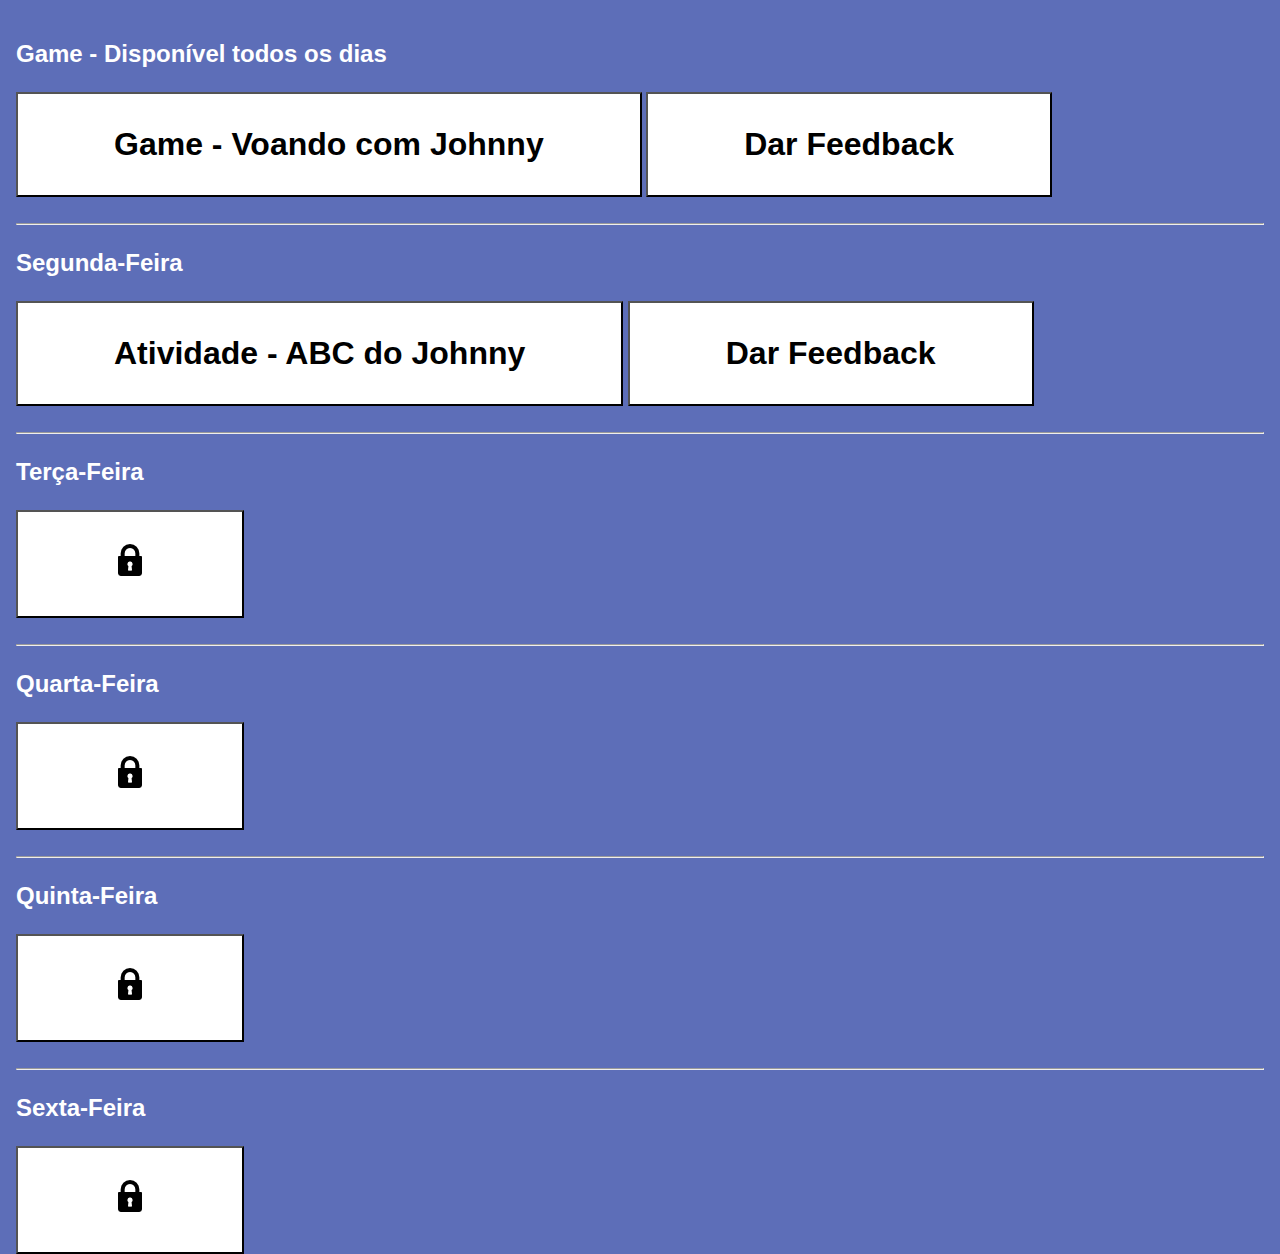
<file: index.html>
<!doctype html>
<html lang="pt-br">
    <head>
        <meta charset="utf-8">

        <title>Dashboard</title>
        <meta name="description" content="Jonny game menu">
        <meta name="Heraclitus" content="game">
        <link href="css/common.css" rel="stylesheet">
    </head>
    <style>
        body{
            background-color:rgb(93, 110, 184);
        }
    </style>
    <body>
        <section>
            <p>Game - Disponível todos os dias</p>
            <button onclick="window.location.href='game/stage-1.html'">Game - Voando com Johnny</button>
            <button onclick="window.location.href='game/stage-1.html'">Dar Feedback</button>
        </section>
        <br>
        <hr>
        <section>
            <p>Segunda-Feira</p>
            <button onclick="window.location.href='game/stage-1.html'">Atividade - ABC do Johnny</button>
            <button onclick="window.location.href='game/stage-1.html'">Dar Feedback</button>
        </section>
        <br>
        <hr>
        <section>
            <p>Terça-Feira</p>
            <button onclick="window.location.href='game/stage-1.html'"><img src="assets/lock.png"/></button>
        </section>
        <br>
        <hr>
        <section>
            <p>Quarta-Feira</p>
            <button onclick="window.location.href='game/stage-1.html'"><img src="assets/lock.png"/></button>
        </section>
        <br>
        <hr>
        <section>
            <p>Quinta-Feira</p>
            <button onclick="window.location.href='game/stage-1.html'"><img src="assets/lock.png"/></button>
        </section>
        <br>
        <hr>
        <section>
            <p>Sexta-Feira</p>
            <button onclick="window.location.href='game/stage-1.html'"><img src="assets/lock.png"/></button>
        </section>
    </body>
</html>
</file>
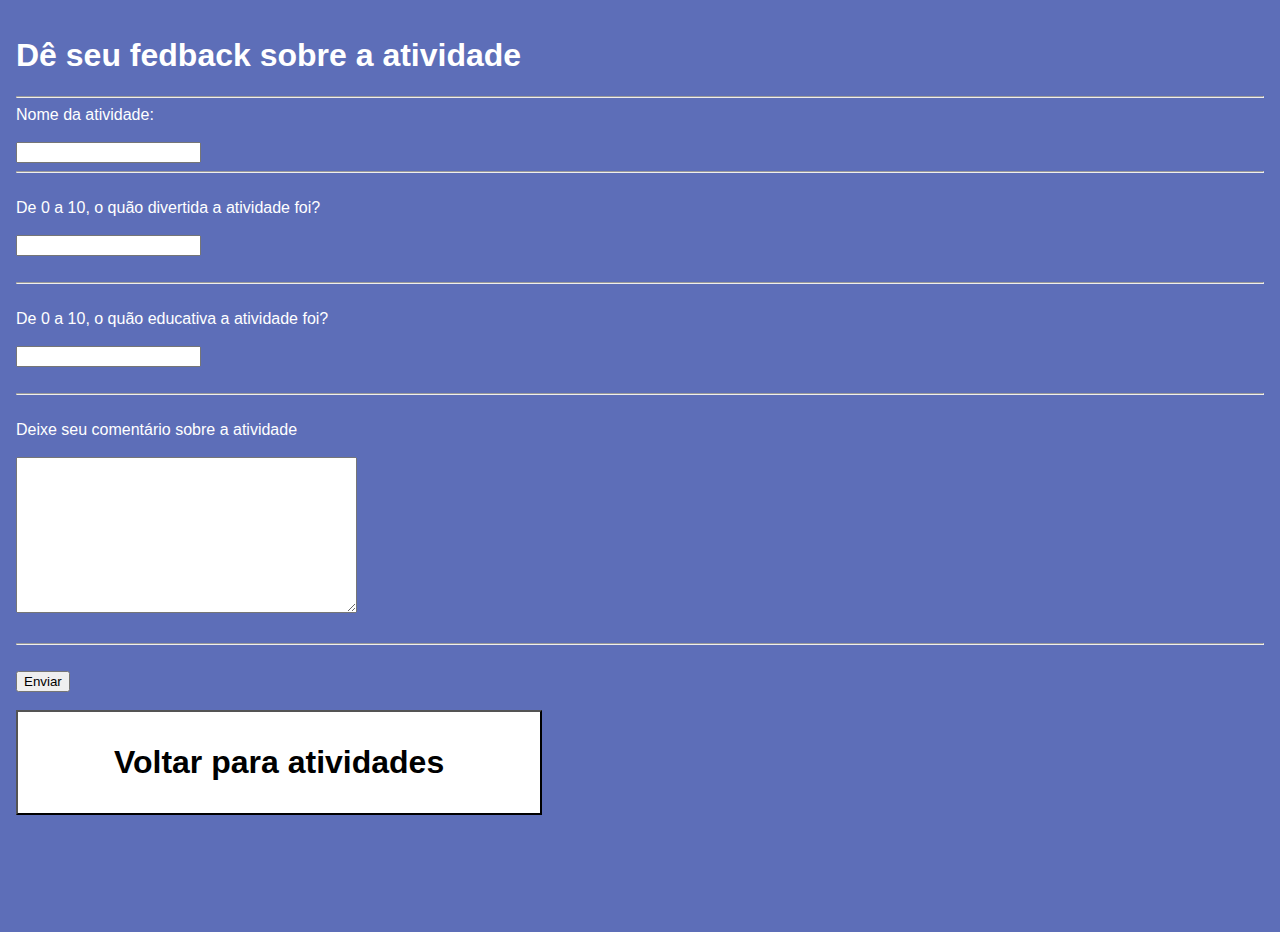
<file: feedback.html>
<!doctype html>
<html lang="pt-br">
    <head>
        <meta charset="utf-8">

        <title>Feedback</title>
        <meta name="description" content="Jonny game menu">
        <meta name="Heraclitus" content="game">
        <link href="css/common.css" rel="stylesheet">
    </head>
    <style>
        body{
            background-color:rgb(93, 110, 184);
        }
    </style>
    <body>
        <section>
            <h1>Dê seu fedback sobre a atividade</h1>
            <hr>
        </section>
        <section>
            <form action="/action_page.php">
                <label for="atividade">Nome da atividade:</label><br><br>
                <input type="text" class="form-control" id="atividade" name="atividade" value=""><br><hr><br>
                <label for="diversao">De 0 a 10, o quão divertida a atividade foi?</label><br><br>
                <input type="text" id="diversao" name="diversao" value=""><br><br><hr><br>
                <label for="educacao">De 0 a 10, o quão educativa a atividade foi?</label><br><br>
                <input type="text" id="educacao" name="educacao" value=""><br><br><hr><br>
                <label for="comentario">Deixe seu comentário sobre a atividade</label><br><br>
                <textarea type="text" id="text" name="text" rows="10" cols="40"></textarea><br><br><hr><br>
                <input class="button" type="submit" value="Enviar">
            </form> <br>
            <button onclick="window.location.href='index.html'">Voltar para atividades</button>
        </section>
    </body>
</html>
</file>
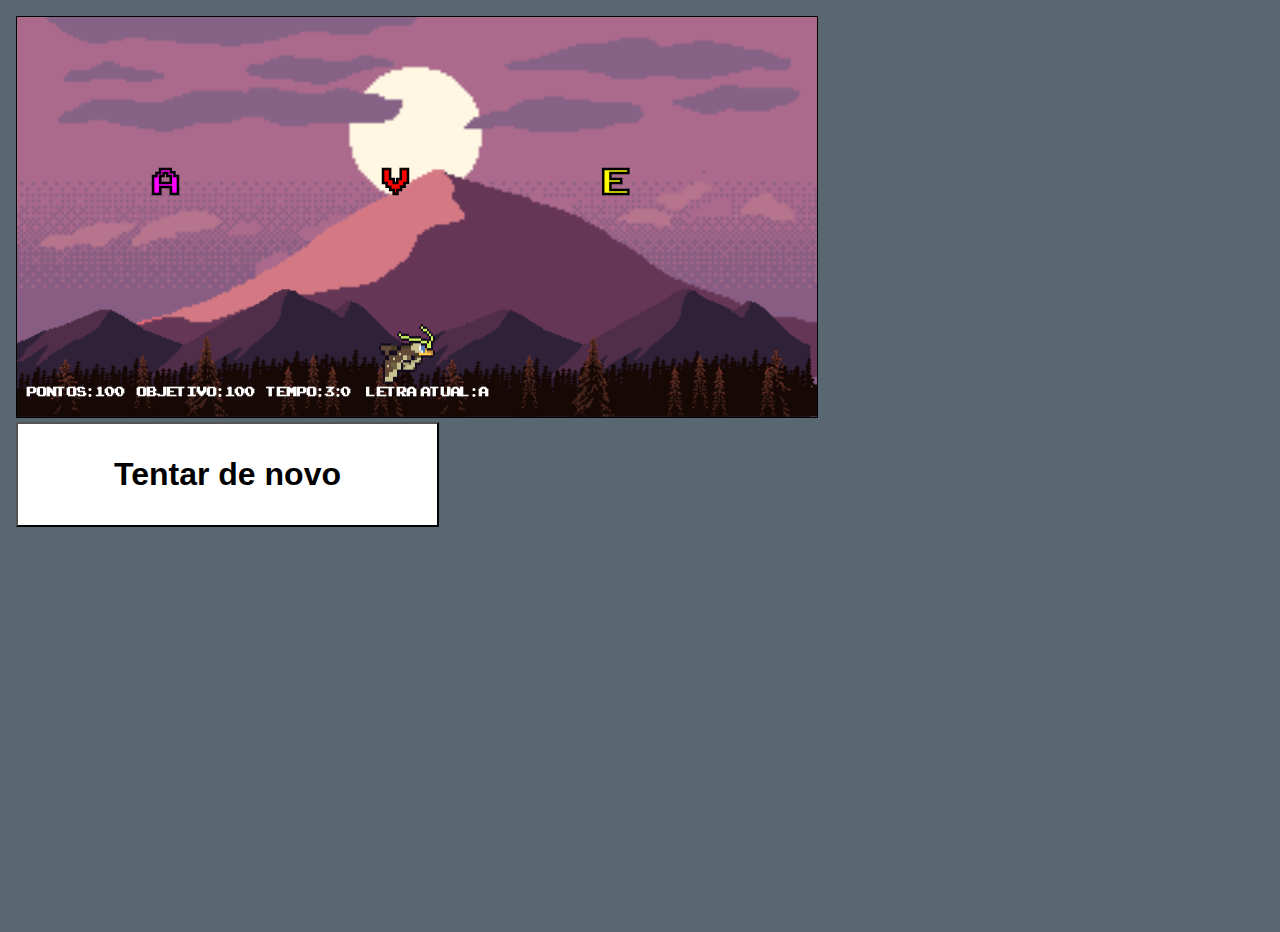
<file: stage-1.html>
<!doctype html>
<html lang="pt-br">

    <head>
        <meta charset="utf-8">

        <title>Stage 1 - Mountains</title>
        <meta name="description" content="Jonny game menu">
        <meta name="Heraclitus" content="game">
        <link href="css/common.css" rel="stylesheet">

    </head>
    <style>
        body{
            background-color: rgb(88, 103, 112);
        }
        canvas{
            background:url("assets/stage-1.png");
        }
    </style>
    <body>
        <section>
            <canvas id="game-screen" width="800" height="400" style="border: black solid 1px;"> </canvas>
        </section>
        <section>
            <button id="next-stage" onclick="window.location.href='stage-2.html'">Ir para a segunda fase</button>
            <button onclick="window.location.href='stage-1.html'">Tentar de novo</button>
        </section>
    <script src="js/stage-1.js"></script>
    </body>
</html>
</file>
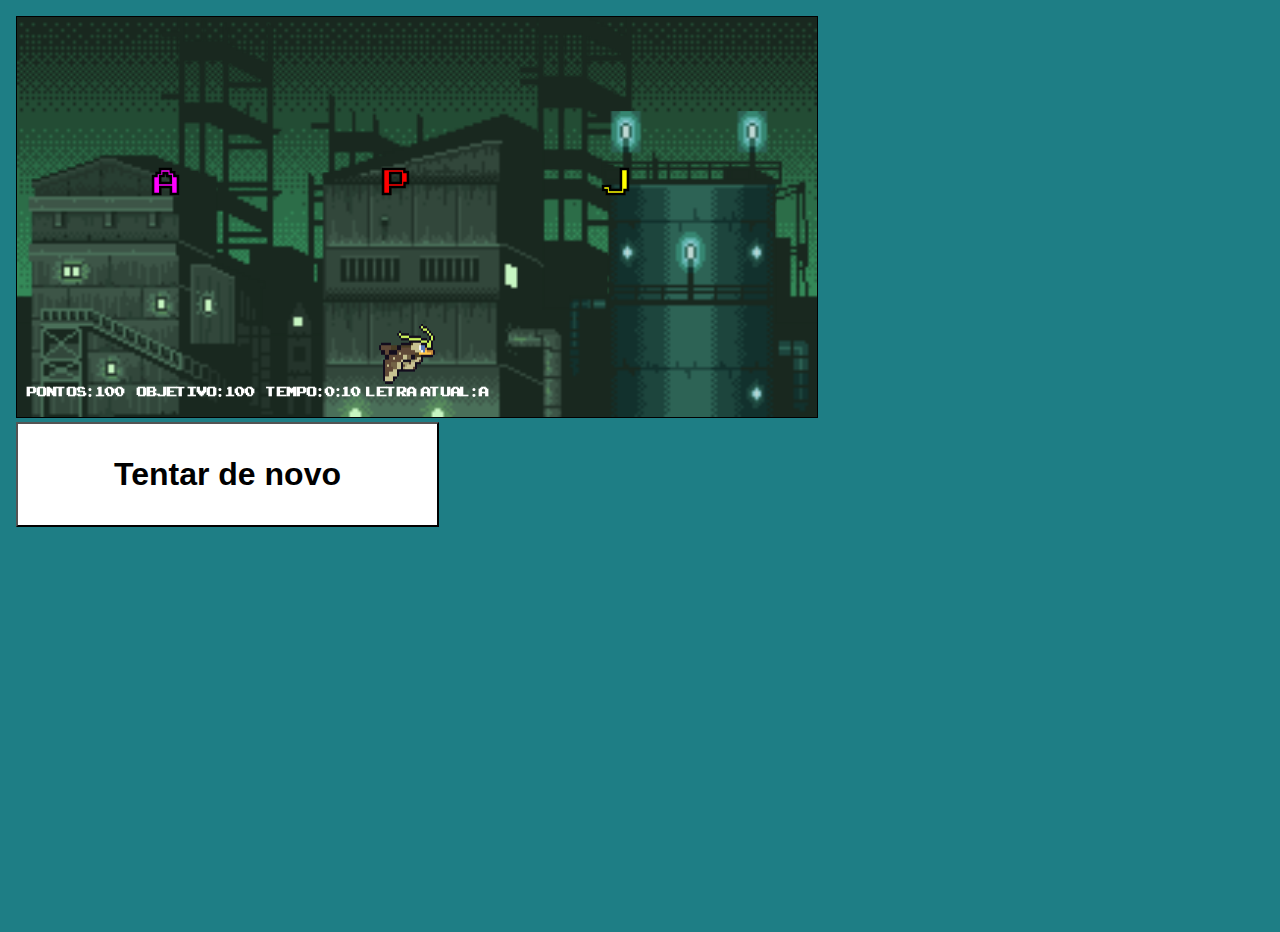
<file: stage-2.html>
<!doctype html>
<html lang="pt-br">
    <head>
        <meta charset="utf-8">

        <title>Stage 2 - Factory</title>
        <meta name="description" content="Jonny game menu">
        <meta name="Heraclitus" content="game">
        <link href="css/common.css" rel="stylesheet">

    </head>
    <style>
        body{
            background-color:rgb(30, 126, 133);
        }
        canvas{
            background:url("assets/stage-2.png");
        }
    </style>
    <body>
        <section>
            <canvas id="game-screen" width="800" height="400" style="border: black solid 1px;"> </canvas>
        </section>
        <section>
            <button id="next-stage" onclick="window.location.href='stage-3.html'">Ir para a terceira fase</button>
            <button onclick="window.location.href='stage-2.html'">Tentar de novo</button>
        </section>
        <script src="js/stage-2.js"></script>
    </body>
</html>
</file>
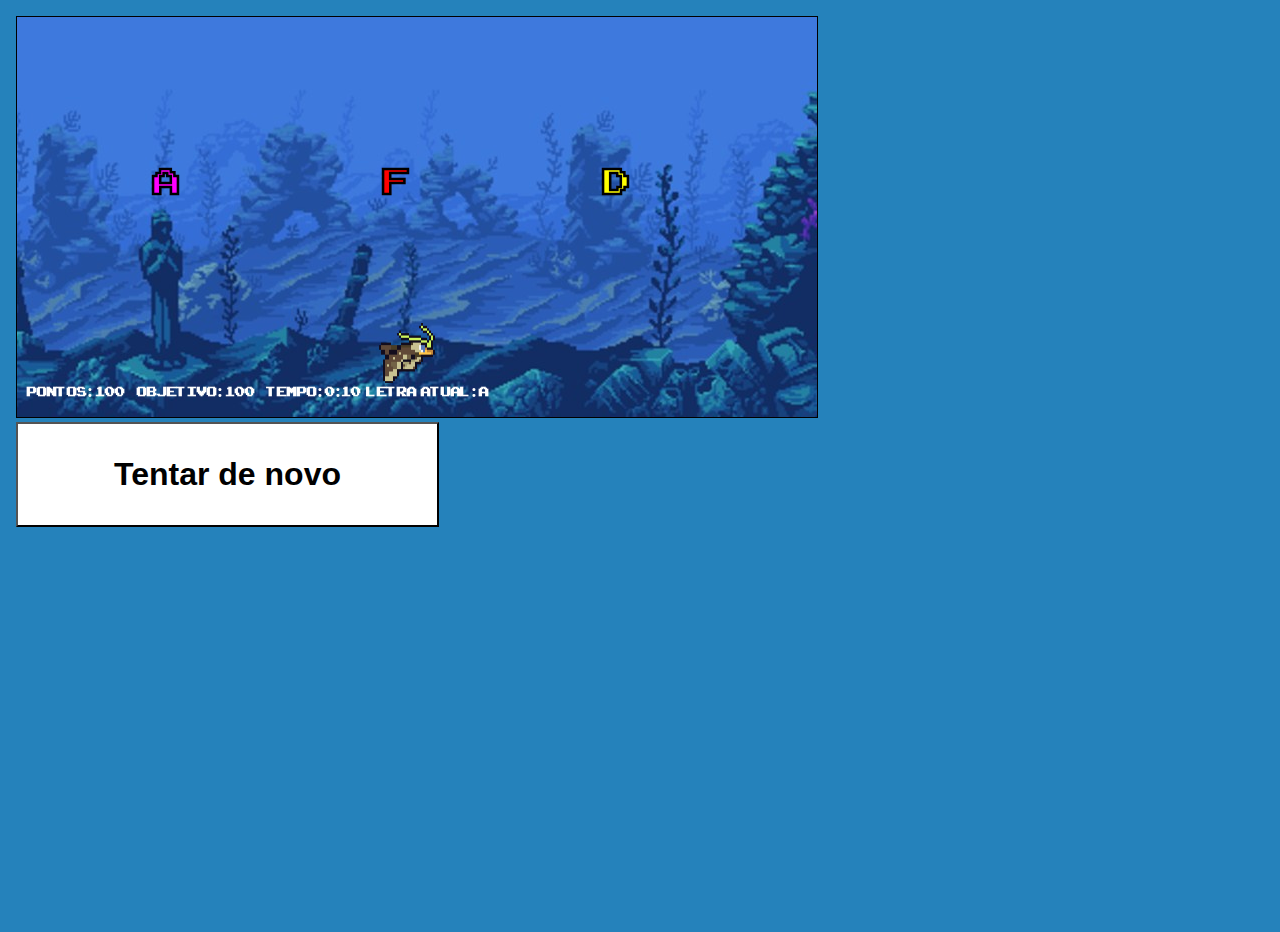
<file: stage-3.html>
<!doctype html>
<html lang="pt-br">
    <head>
        <meta charset="utf-8">

        <title>Stage 3 - Underwater</title>
        <meta name="description" content="Jonny game menu">
        <meta name="Heraclitus" content="game">
        <link href="css/common.css" rel="stylesheet">

    </head>
    <style>
        body {
            background-color:rgb(37, 130, 187);
        }
        canvas{
            background:url("assets/stage-3.jpg");
        }
    </style>
    <body>
        <section>
            <canvas id="game-screen" width="800" height="400" style="border: black solid 1px;"> </canvas>
        </section>
        <section>
            <button id="next-stage" onclick="window.location.href='index.html'">Enviar feedback</button>
            <button onclick="window.location.href='stage-3.html'">Tentar de novo</button>
        </section>
        <script src="js/stage-3.js"></script>
    </body>
</html>
</file>
<file: css/common.css>
@font-face {
    font-family: "Arcade";
    src: url("../assets/arcadeclassic/ARCADECLASSIC.TTF");
}

body{
    color: white;
    padding: 1em;
}

p, li {
    font-weight: bold;
    font-size: 1.5em;
}

* {
    font-family: 'Arial';
}

#next-stage{
    background-color: lightgreen;
    display: none;
}

button {
    background-color: white;
    padding: 1em 3em 1em 3em;
    font-size: 2em;
    font-weight: bold;
}

html, body {margin: 0; height: 100%;}
</file>
